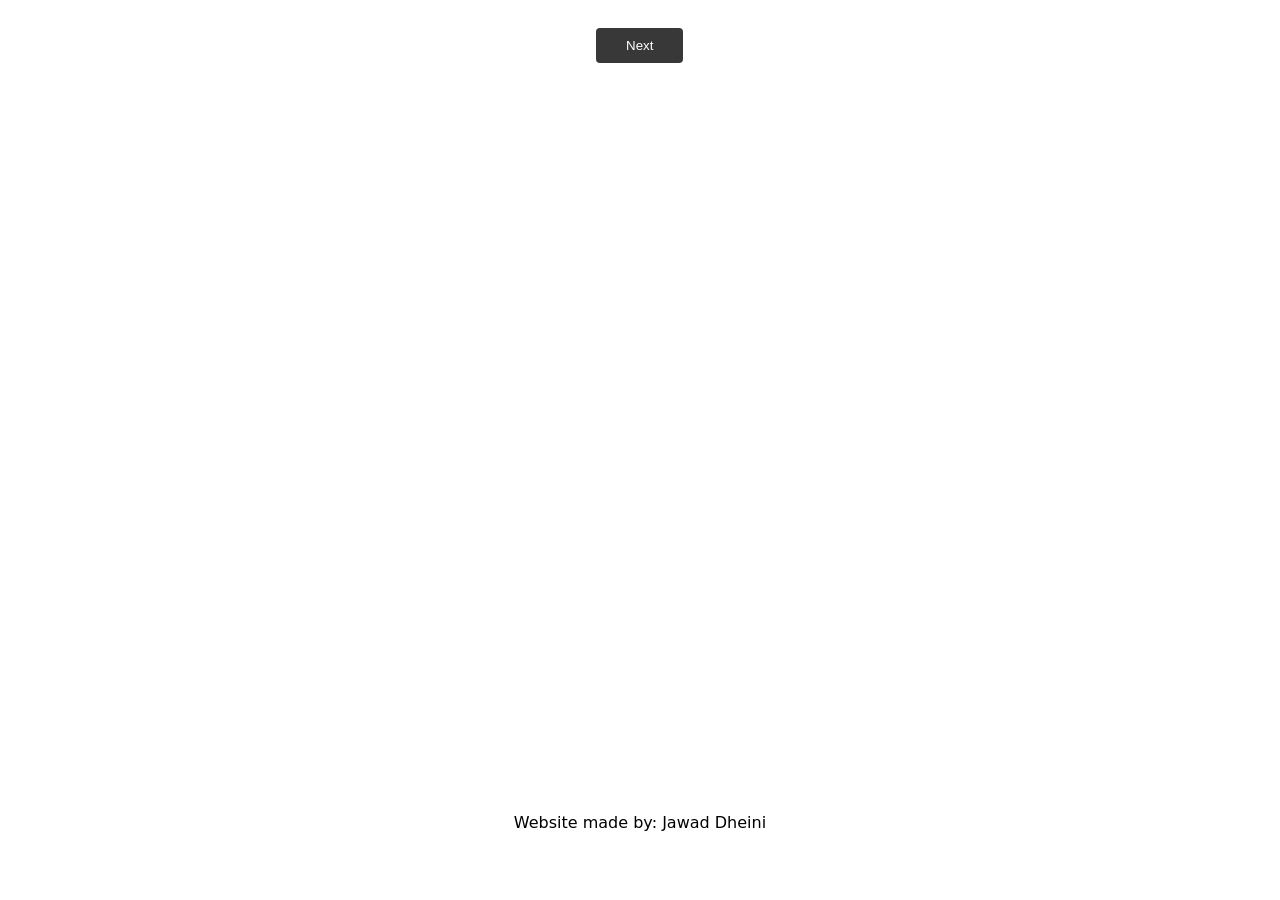
<file: index.html>
<!DOCTYPE html>
<html lang="en">
  <head>
    <meta charset="UTF-8" />
    <meta http-equiv="X-UA-Compatible" content="IE=edge" />
    <meta name="viewport" content="width=device-width, initial-scale=1.0" />
    <title>1984 Scrapbook</title>
    <link href="/css/styles.css" rel="stylesheet" />
    <link rel="preconnect" href="https://fonts.googleapis.com" />
    <link rel="preconnect" href="https://fonts.gstatic.com" crossorigin />
    <link
      href="https://fonts.googleapis.com/css2?family=Amatic+SC:wght@400;700&family=Roboto:wght@400;500;700&display=swap"
      rel="stylesheet"
    />
  </head>
  <body>
    <div id="outer-div">
      <!-- <div id="page-1">
        <img src="assets/page1.jpeg" width="450" height="450" />
      </div>

      <div id="page-2">
        <div id="inner-div-2">
          <p id="down-w-bb">
            Down with Big Brother Down with Big Brother Down with Big Brother
            Down with Big Brother
          </p>
        </div>
      </div>

      <div id="page-3">
        <div id="inner-div-3">
          <img id="london-1984" src="assets/London, 1984.jpeg" />
          <p id="london-text">London, 1984</p>
        </div>
      </div>

      <div id="page-4">
        <div id="page-4-top">
          <p>Why is she there... WHY??</p>
        </div>
        <div id="inner-div-4">
          <img id="julia" src="assets/julia.jpeg" />
        </div>
        <div id="page-4-bottom">
          <p>She must be a SPY!!</p>
        </div>
      </div>

      <div id="page-5">
        <div id="inner-div-5">
          <img id="flag" src="assets/flag.jpeg" />
        </div>
      </div>

      <div id="page-6">
        <div id="inner-div-6">
          <img id="torture-room" src="assets/torture-room.jpeg" />
          <p id="betrayal-text">"Betrayal is when we stop loving each other"</p>
        </div>
      </div>

      <div id="page-7">
        <div id="inner-div-7-img">
          <img id="torture-room" src="assets/Room 101.jpeg" />
        </div>
        <div id="inner-div-7-txt">
          <p>
            The room of your worst fears, room 101... <br />
            I still have a faint memory of this place..."
          </p>
        </div>
      </div>

      <div id="page-8">
        <img src="assets/2+2=5.jpeg" />
      </div>

      <div id="page-9">
        <img src="assets/calendar.jpeg" />
      </div>

      <div id="page-10"></div> -->
    </div>

    <button id="next-btn">Next</button>

    <p
      style="
        font-family: system-ui, -apple-system, BlinkMacSystemFont, 'Segoe UI',
          Roboto, Oxygen, Ubuntu, Cantarell, 'Open Sans', 'Helvetica Neue',
          sans-serif;
        text-align: center;
        margin-top: 750px;
      "
    >
      Website made by: Jawad Dheini
    </p>

      <!-- <div id="page-10"></div> -->

    <script src="script.js"></script>
  </body>
</html>
</file>
<file: css/styles.css>
#outer-div {
  display: flex;
  flex-direction: row;
  justify-content: center;
}

/* Page 1 */

#page-1 {
  background-color: rgba(0, 0, 0, 0.9);
  width: 540px;
  height: 600px;
  display: flex;
  flex-direction: row;
  justify-content: center;
  align-items: center;
  margin-right: 10px;
}

/* Page 2 */

#page-2 {
  background-color: rgba(0, 0, 0, 0.9);
  width: 540px;
  height: 600px;
  display: flex;
  flex-direction: row;
  justify-content: center;
  align-items: center;
  margin-right: 10px;
}

#inner-div-2 {
  background-color: white;
  width: 500px;
}

#down-w-bb {
  font-size: 59px;
  font-family: "Amatic SC", cursive;
  padding-left: 10px;
}

/* Page 3 */

#page-3 {
  background-color: rgba(0, 0, 0, 0.9);
  width: 540px;
  height: 600px;
  display: flex;
  flex-direction: row;
  justify-content: center;
  align-items: center;
  margin-right: 10px;
}

#inner-div-3 {
  background-color: white;
  width: 440px;
  display: flex;
  flex-direction: column;
  justify-content: center;
  align-items: center;
}

#london-1984 {
  width: 350px;
  margin-top: 10px;
}

#london-text {
  font-family: "Amatic SC", cursive;
  font-size: 48px;
  margin-top: 10px;
  margin-bottom: 10px;
}

/* Page 4 */

#page-4 {
  background-color: rgba(0, 0, 0, 0.9);
  width: 540px;
  height: 600px;
  display: flex;
  flex-direction: column;
  justify-content: center;
  align-items: center;
  margin-right: 10px;
}

#page-4-top {
  background-color: white;
  font-family: "Amatic SC", cursive;
  font-size: 36px;
  padding: 16px 30px;
}

#page-4-top p {
  margin: 0;
}

#inner-div-4 {
  background-color: white;
  width: 380px;
  display: flex;
  flex-direction: column;
  justify-content: center;
  align-items: center;
}

#julia {
  width: 350px;
  margin-top: 10px;
  margin-bottom: 10px;
}

#page-4-bottom {
  background-color: white;
  font-family: "Amatic SC", cursive;
  font-size: 36px;
  padding: 10px 20px;
  margin-top: 20px;
}

#page-4-bottom p {
  margin: 0;
}

/* Page 5 */

#page-5 {
  background-color: rgba(0, 0, 0, 0.9);
  width: 540px;
  height: 600px;
  display: flex;
  flex-direction: column;
  justify-content: center;
  align-items: center;
  margin-right: 10px;
}

#inner-div-5 {
  background-color: white;
  width: 375px;
  height: 590px;
  display: flex;
  flex-direction: column;
  justify-content: center;
  align-items: center;
}

#flag {
  height: 350px;
  margin-top: 10px;
  margin-bottom: 10px;
  transform: rotate(90deg);
}

/* Page 6 */

#page-6 {
  background-color: rgba(0, 0, 0, 0.9);
  width: 540px;
  height: 600px;
  display: flex;
  flex-direction: column;
  justify-content: center;
  align-items: center;
  margin-right: 10px;
}

#inner-div-6 {
  background-color: white;
  width: 350px;
  display: flex;
  flex-direction: column;
  justify-content: center;
  align-items: center;
  margin-left: 100px;
}

#torture-room {
  width: 325px;
  margin-top: 10px;
  margin-bottom: 10px;
}

#betrayal-text {
  font-family: "Amatic SC", cursive;
  font-size: 42px;
  margin-top: 0px;
  margin-bottom: 16px;
  text-align: center;
}

/* Page 7 */

#page-7 {
  background-color: rgba(0, 0, 0, 0.9);
  width: 540px;
  height: 600px;
  display: flex;
  flex-direction: column;
  justify-content: center;
  align-items: center;
  margin-right: 10px;
}

#inner-div-7-img {
  background-color: white;
  width: 350px;
  display: flex;
  flex-direction: column;
  justify-content: center;
  align-items: center;
  margin-left: 30px;
}

#inner-div-7-txt {
  background-color: white;
  width: 350px;
  display: flex;
  flex-direction: column;
  justify-content: center;
  align-items: center;
  margin-left: 16px;
  margin-top: 0px;
  transform: rotate(-1deg);
}

#inner-div-7-txt p {
  font-family: "Amatic SC", cursive;
  font-size: 32px;
  margin-top: 0px;
  margin-bottom: 16px;
  padding-left: 10px;
}

/* Page 8 */

#page-8 {
  background-color: rgba(0, 0, 0, 0.9);
  width: 540px;
  height: 600px;
  display: flex;
  flex-direction: column;
  justify-content: center;
  align-items: center;
  margin-right: 10px;
}

#page-8 img {
  height: 310px;
  margin-top: 10px;
  margin-bottom: 10px;
  transform: rotate(-90deg);
  margin-left: 100px;
}

/* Page 9 */

#page-9 {
  background-color: rgba(0, 0, 0, 0.9);
  width: 540px;
  height: 600px;
  display: flex;
  flex-direction: column;
  justify-content: center;
  align-items: center;
  margin-right: 10px;
}

#page-9 img {
  height: 420px;
  margin-top: 10px;
  margin-bottom: 10px;
  transform: rotate(-90deg);
}

/* Page 10 */

#page-10 {
  background-color: rgba(0, 0, 0, 0.9);
  width: 540px;
  height: 600px;
  display: flex;
  flex-direction: column;
  justify-content: center;
  align-items: center;
  margin-right: 10px;
}

#poem {
  color: white;
  font-family: "Amatic SC", cursive;
  font-size: 18px;
  margin-top: 0px;
  margin-bottom: 16px;
  padding-left: 10px;
}

#next-btn {
  padding: 10px 30px;
  background-color: #383838;
  color: #fff;
  border: none;
  outline: none;
  cursor: pointer;
  text-transform: capitalize;
  margin-left: calc(50% - 44px);
  margin-top: 20px;
  border-radius: 4px;
}
</file>
